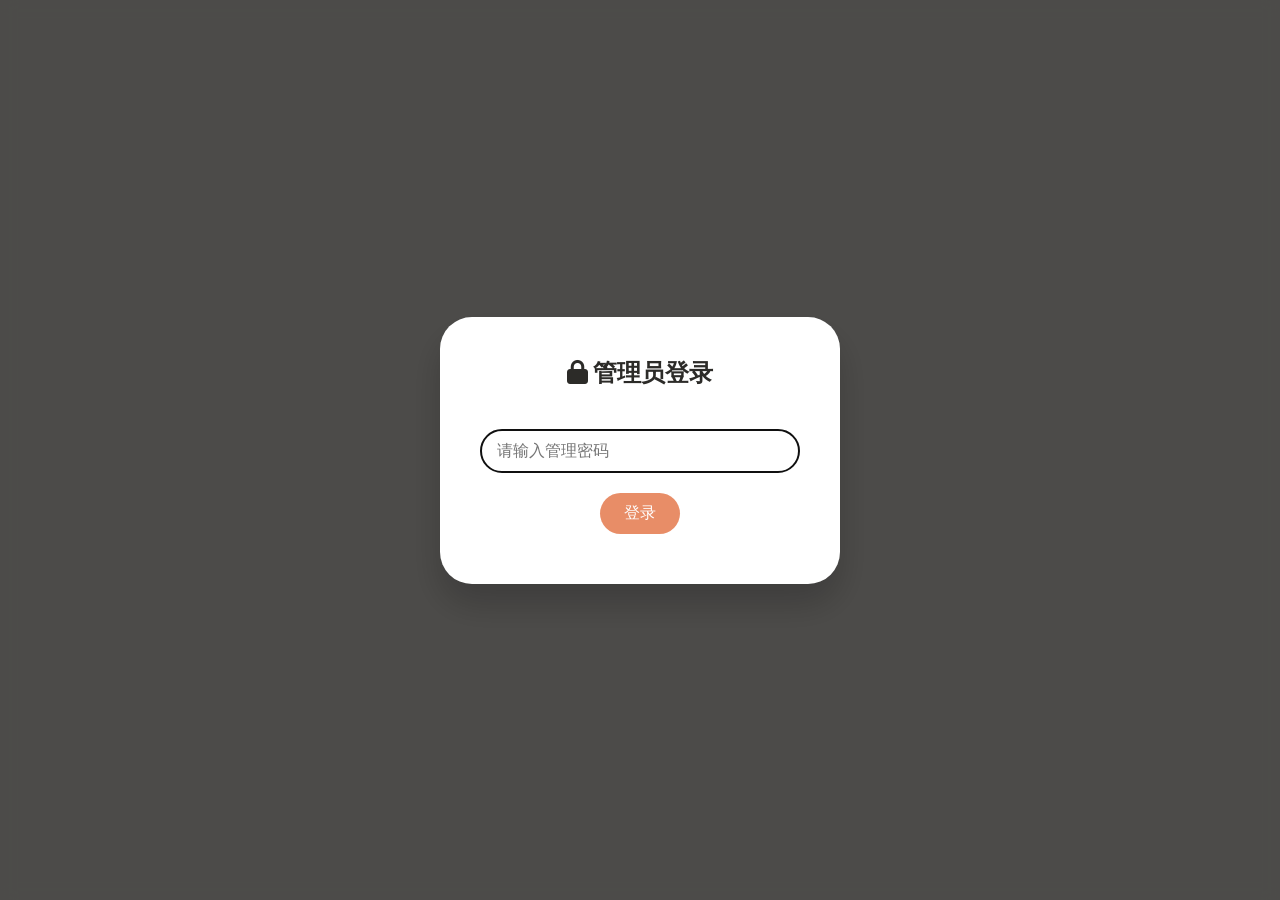
<file: admin.html>
<!DOCTYPE html>
<html lang="zh-CN">
<head>
    <meta charset="UTF-8">
    <title>管理后台 · 菡萏班</title>
    <link rel="stylesheet" href="css/style.css">
    <link href="https://fonts.googleapis.com/css2?family=Inter:opsz,wght@400;500;600;700&display=swap" rel="stylesheet">
    <link rel="stylesheet" href="https://cdnjs.cloudflare.com/ajax/libs/font-awesome/6.0.0-beta3/css/all.min.css">
    <style>
        /* 登录遮罩层样式 */
        .login-overlay {
            position: fixed;
            top: 0;
            left: 0;
            width: 100%;
            height: 100%;
            background: rgba(0,0,0,0.7);
            backdrop-filter: blur(8px);
            display: flex;
            justify-content: center;
            align-items: center;
            z-index: 1000;
        }
        .login-card {
            background: white;
            border-radius: 32px;
            padding: 40px;
            width: 90%;
            max-width: 400px;
            text-align: center;
            box-shadow: 0 20px 35px rgba(0,0,0,0.2);
        }
        .login-card h2 {
            margin-bottom: 20px;
            color: #2c2b28;
        }
        .login-card input {
            width: 100%;
            padding: 12px 16px;
            margin: 20px 0;
            border-radius: 40px;
            border: 1px solid #e6d9ce;
            font-size: 1rem;
        }
        .login-card button {
            background: #E88D67;
            border: none;
            color: white;
            padding: 10px 24px;
            border-radius: 40px;
            cursor: pointer;
            font-size: 1rem;
        }
        .error-msg {
            color: #d9534f;
            margin-top: 10px;
            font-size: 0.85rem;
        }
        #adminContent {
            display: none;
        }
        /* 后台表单样式（后备） */
        .admin-container { max-width: 1200px; margin: 100px auto 60px; padding: 0 28px; }
        .admin-card { background: white; border-radius: 32px; padding: 32px; margin-bottom: 40px; box-shadow: 0 12px 28px rgba(0,0,0,0.05); border: 1px solid #f0e4d8; }
        .form-group { margin-bottom: 24px; }
        .form-group label { font-weight: 600; display: block; margin-bottom: 8px; color: #4b3e32; }
        .form-group input, .form-group textarea, .form-group select { width: 100%; padding: 12px 16px; border-radius: 20px; border: 1px solid #e6d9ce; font-family: inherit; background: #fefaf5; }
        .form-group textarea { min-height: 80px; }
        .btn-group { display: flex; gap: 16px; flex-wrap: wrap; margin-top: 20px; }
        .btn { padding: 10px 24px; border-radius: 40px; border: none; font-weight: 600; cursor: pointer; background: #f0e4d8; transition: 0.2s; }
        .btn-primary { background: #E88D67; color: white; }
        .btn-primary:hover { background: #cf7350; }
        .btn-outline { background: transparent; border: 1px solid #d4c3b2; }
        .member-item, .honor-item, .gallery-item { background: #fef8f2; padding: 16px; border-radius: 20px; margin-bottom: 16px; }
        .info-badge { background: #e5f6e9; padding: 8px 16px; border-radius: 40px; font-size: 0.8rem; display: inline-block; margin-bottom: 20px; }
        .hint { font-size: 12px; margin-top: 12px; color: #8f8576; }
        .logout-btn {
            background: transparent;
            border: 1px solid #d4c3b2;
            color: #a5532f;
            margin-left: 15px;
        }
        .logout-btn:hover {
            background: #f0e4d8;
        }
    </style>
</head>
<body>

<!-- 登录遮罩层 -->
<div id="loginOverlay" class="login-overlay">
    <div class="login-card">
        <h2><i class="fas fa-lock"></i> 管理员登录</h2>
        <input type="password" id="adminPassword" placeholder="请输入管理密码" autofocus>
        <button id="loginBtn">登录</button>
        <div id="loginError" class="error-msg"></div>
    </div>
</div>

<!-- 后台管理界面（初始隐藏） -->
<div id="adminContent">
    <div class="navbar" style="position: sticky;">
        <div class="nav-container">
            <div class="logo"><h2>⚙️ 管理后台</h2><p>菡萏班配置中心</p></div>
            <ul class="nav-links">
                <li><a href="index.html" target="_blank">🏠 访问主页</a></li>
                <li><a href="#" id="exportConfigBtn">📥 导出JSON</a></li>
                <li><button id="logoutBtn" class="btn logout-btn">🚪 退出登录</button></li>
            </ul>
        </div>
    </div>
    <div class="admin-container">
        <div class="info-badge"><i class="fas fa-save"></i> 编辑以下信息，点击「保存配置到云端」</div>
        <div class="admin-card">
            <h2><i class="fas fa-school"></i> 基础信息</h2>
            <div class="form-group"><label>班级全称</label><input type="text" id="className" placeholder="红谷一小六(13)班"></div>
            <div class="form-group"><label>班级别名（菡萏班）</label><input type="text" id="classAlias" placeholder="菡萏班"></div>
            <div class="form-group"><label>班级口号</label><input type="text" id="classSlogan" placeholder="含苞待放，志在凌云"></div>
            <div class="form-group"><label>班主任寄语</label><textarea id="teacherMessage"></textarea></div>
            <div class="form-group"><label>班级人数</label><input type="number" id="studentCount"></div>
            <div class="form-group"><label>教师人数</label><input type="number" id="teacherCount"></div>
            <div class="form-group"><label>背景音乐URL</label><input type="text" id="bgmUrl" placeholder="assets/audio/class-bgm.mp3"></div>
        </div>
        <div class="admin-card">
            <h3><i class="fas fa-users"></i> 成员风采 (可增删)</h3>
            <div id="membersList"></div>
            <button class="btn btn-outline" id="addMemberBtn"><i class="fas fa-plus"></i> 添加成员</button>
        </div>
        <div class="admin-card">
            <h3><i class="fas fa-trophy"></i> 荣誉奖项</h3>
            <div id="honorList"></div>
            <button class="btn btn-outline" id="addHonorBtn"><i class="fas fa-plus"></i> 添加荣誉</button>
        </div>
        <div class="admin-card">
            <h3><i class="fas fa-images"></i> 精彩瞬间 (图片/视频)</h3>
            <div id="galleryList"></div>
            <button class="btn btn-outline" id="addGalleryBtn"><i class="fas fa-plus"></i> 添加媒体项</button>
            <p class="hint">提示：type为image或video，视频请放置于assets/video/，图片放置于assets/images/</p>
        </div>
        <div class="btn-group">
            <button class="btn btn-primary" id="saveToCloudBtn">💾 保存配置到云端</button>
            <button class="btn" id="resetDefaultBtn">↺ 恢复默认配置</button>
        </div>
    </div>
</div>

<script>
    // ------------------------------------------------------------------
    // 所有逻辑统一在此，记住登录状态（localStorage 存储，1小时有效）
    // ------------------------------------------------------------------
    const API_BASE = 'https://api.mycw.ysnsm2899.ggff.net/api';
    let currentToken = null;
    let configData = null;

    // 默认配置
    const defaultConfig = {
        className: "红谷一小六（13）班",
        classAlias: "菡萏班",
        classSlogan: "灼灼荷花瑞，亭亭出水中",
        teacherMessage: "愿你们如清荷，不染纤尘，中通外直，香远益清。",
        studentCount: 46,
        teacherCount: 12,
        bgmUrl: "assets/audio/class-bgm.mp3",
        aboutStory: "红谷一小六（13）班又名“菡萏班”，菡萏即荷花花苞，象征纯洁与希望。46朵小荷在老师们的浇灌下茁壮成长。",
        members: [
            { name: "章一诺", role: "班长", bio: "足球校队", icon: "fa-crown" },
            { name: "贾思睿", role: "无职位", bio: "五年级期末考年级第一", icon: "fa-crown" }
        ],
        honors: [
            { title: "2025年数学节", desc: "魔方个人及团体赛荣获第一", icon: "fa-trophy" }
        ],
        gallery: [
            { type: "image", url: "assets/images/lotus-festival.jpg", caption: "荷花节展示" },
            { type: "image", url: "assets/images/class-meeting.jpg", caption: "主题班会" },
            { type: "video", url: "assets/video/graduation-memory.mp4", caption: "成长记忆" }
        ]
    };

    // ----- 辅助函数 -----
    function escapeHtml(str) {
        if (!str) return '';
        return str.replace(/[&<>]/g, function(m) {
            if (m === '&') return '&amp;';
            if (m === '<') return '&lt;';
            if (m === '>') return '&gt;';
            return m;
        });
    }

    function collectBasicInfo() {
        configData.className = document.getElementById('className').value;
        configData.classAlias = document.getElementById('classAlias').value;
        configData.classSlogan = document.getElementById('classSlogan').value;
        configData.teacherMessage = document.getElementById('teacherMessage').value;
        configData.studentCount = parseInt(document.getElementById('studentCount').value) || 0;
        configData.teacherCount = parseInt(document.getElementById('teacherCount').value) || 0;
        configData.bgmUrl = document.getElementById('bgmUrl').value;
    }

    function fillForm() {
        document.getElementById('className').value = configData.className || '';
        document.getElementById('classAlias').value = configData.classAlias || '';
        document.getElementById('classSlogan').value = configData.classSlogan || '';
        document.getElementById('teacherMessage').value = configData.teacherMessage || '';
        document.getElementById('studentCount').value = configData.studentCount || 46;
        document.getElementById('teacherCount').value = configData.teacherCount || 12;
        document.getElementById('bgmUrl').value = configData.bgmUrl || '';
        renderMembers();
        renderHonors();
        renderGallery();
    }

    function renderMembers() {
        const container = document.getElementById('membersList');
        if (!container) return;
        container.innerHTML = '';
        (configData.members || []).forEach((m, idx) => {
            const div = document.createElement('div');
            div.className = 'member-item';
            div.innerHTML = `
                <input placeholder="姓名" value="${escapeHtml(m.name)}" data-field="name" data-index="${idx}">
                <input placeholder="职务" value="${escapeHtml(m.role)}" data-field="role" data-index="${idx}">
                <input placeholder="简介" value="${escapeHtml(m.bio)}" data-field="bio" data-index="${idx}">
                <input placeholder="图标类(fa-xxx)" value="${escapeHtml(m.icon)}" data-field="icon" data-index="${idx}">
                <button class="btn-outline" data-remove idx="${idx}">删除</button>
            `;
            container.appendChild(div);
        });
        attachArrayEvents('members');
    }

    function renderHonors() {
        const container = document.getElementById('honorList');
        if (!container) return;
        container.innerHTML = '';
        (configData.honors || []).forEach((h, idx) => {
            const div = document.createElement('div');
            div.className = 'honor-item';
            div.innerHTML = `
                <input placeholder="荣誉名称" value="${escapeHtml(h.title)}" data-field="title" data-idx="${idx}">
                <input placeholder="描述" value="${escapeHtml(h.desc)}" data-field="desc" data-idx="${idx}">
                <input placeholder="图标" value="${escapeHtml(h.icon)}" data-field="icon" data-idx="${idx}">
                <button class="btn-outline" data-remove idx="${idx}">删除</button>
            `;
            container.appendChild(div);
        });
        attachArrayEvents('honors');
    }

    function renderGallery() {
        const container = document.getElementById('galleryList');
        if (!container) return;
        container.innerHTML = '';
        (configData.gallery || []).forEach((g, idx) => {
            const div = document.createElement('div');
            div.className = 'gallery-item';
            div.innerHTML = `
                <select data-field="type" data-idx="${idx}">
                    <option ${g.type === 'image' ? 'selected' : ''}>image</option>
                    <option ${g.type === 'video' ? 'selected' : ''}>video</option>
                </select>
                <input placeholder="URL" value="${escapeHtml(g.url)}" data-field="url" data-idx="${idx}">
                <input placeholder="说明" value="${escapeHtml(g.caption)}" data-field="caption" data-idx="${idx}">
                <button class="btn-outline" data-remove idx="${idx}">删除</button>
            `;
            container.appendChild(div);
        });
        attachArrayEvents('gallery');
    }

    function attachArrayEvents(type) {
        // 删除按钮
        document.querySelectorAll(`#${type}List button[data-remove]`).forEach(btn => {
            btn.onclick = () => {
                const idx = parseInt(btn.getAttribute('idx'));
                configData[type].splice(idx, 1);
                renderMembers();
                renderHonors();
                renderGallery();
            };
        });
        // 实时编辑
        const inputs = document.querySelectorAll(`#membersList input, #honorList input, #galleryList input, #galleryList select`);
        inputs.forEach(inp => {
            inp.onchange = (e) => {
                const idx = inp.getAttribute('data-index') || inp.getAttribute('data-idx');
                const field = inp.getAttribute('data-field');
                if (inp.closest('#membersList') && idx !== null) {
                    configData.members[idx][field] = inp.value;
                } else if (inp.closest('#honorList')) {
                    configData.honors[idx][field] = inp.value;
                } else if (inp.closest('#galleryList')) {
                    configData.gallery[idx][field] = inp.value;
                }
            };
        });
    }

    // ----- API 交互 -----
    async function loadConfigFromCloud() {
        try {
            const resp = await fetch(`${API_BASE}/config`);
            if (resp.ok) return await resp.json();
        } catch (e) { console.warn(e); }
        return null;
    }

    async function saveConfigToCloud(config, token) {
        try {
            const resp = await fetch(`${API_BASE}/config`, {
                method: 'POST',
                headers: {
                    'Content-Type': 'application/json',
                    'X-Admin-Token': token
                },
                body: JSON.stringify(config)
            });
            return resp.ok;
        } catch (e) {
            console.error(e);
            return false;
        }
    }

    async function verifyPassword(password) {
        try {
            const resp = await fetch(`${API_BASE}/auth`, {
                method: 'POST',
                headers: { 'Content-Type': 'application/json' },
                body: JSON.stringify({ password })
            });
            const data = await resp.json();
            return data.success === true;
        } catch {
            return false;
        }
    }

    // ----- 初始化后台 -----
    async function initAdmin(token) {
        currentToken = token;
        let cloudConfig = await loadConfigFromCloud();
        if (cloudConfig) {
            configData = cloudConfig;
            localStorage.setItem('handan_class_config', JSON.stringify(configData));
        } else {
            const local = localStorage.getItem('handan_class_config');
            if (local) {
                configData = JSON.parse(local);
            } else {
                configData = JSON.parse(JSON.stringify(defaultConfig));
            }
        }
        fillForm();
        bindEvents();
    }

    function bindEvents() {
        // 保存按钮
        const saveBtn = document.getElementById('saveToCloudBtn');
        if (saveBtn) {
            saveBtn.onclick = async () => {
                if (!currentToken) {
                    alert('未登录，请刷新页面重新登录');
                    return;
                }
                collectBasicInfo();
                const ok = await saveConfigToCloud(configData, currentToken);
                if (ok) {
                    alert('✅ 配置已保存到云端！所有访问者将看到最新内容。');
                    localStorage.setItem('handan_class_config', JSON.stringify(configData));
                } else {
                    alert('❌ 保存失败，请检查网络或 Worker');
                }
            };
        }

        // 重置默认配置
        const resetBtn = document.getElementById('resetDefaultBtn');
        if (resetBtn) {
            resetBtn.onclick = () => {
                if (confirm('⚠️ 确定要重置所有配置为默认值吗？未保存的更改将会丢失。')) {
                    configData = JSON.parse(JSON.stringify(defaultConfig));
                    fillForm();
                    alert('已恢复默认配置。请点击“保存配置到云端”使更改生效。');
                }
            };
        }

        // 导出配置
        const exportBtn = document.getElementById('exportConfigBtn');
        if (exportBtn) {
            exportBtn.onclick = () => {
                collectBasicInfo();
                const dataStr = JSON.stringify(configData, null, 2);
                const blob = new Blob([dataStr], { type: 'application/json' });
                const url = URL.createObjectURL(blob);
                const a = document.createElement('a');
                a.href = url;
                a.download = 'config.json';
                a.click();
                URL.revokeObjectURL(url);
                alert('导出 config.json 成功');
            };
        }

        // 添加成员
        const addMemberBtn = document.getElementById('addMemberBtn');
        if (addMemberBtn) {
            addMemberBtn.onclick = () => {
                configData.members.push({ name: "新同学", role: "职位", bio: "自我介绍", icon: "fa-smile" });
                renderMembers();
            };
        }
        // 添加荣誉
        const addHonorBtn = document.getElementById('addHonorBtn');
        if (addHonorBtn) {
            addHonorBtn.onclick = () => {
                configData.honors.push({ title: "新荣誉", desc: "描述", icon: "fa-award" });
                renderHonors();
            };
        }
        // 添加画廊
        const addGalleryBtn = document.getElementById('addGalleryBtn');
        if (addGalleryBtn) {
            addGalleryBtn.onclick = () => {
                configData.gallery.push({ type: "image", url: "assets/images/new.jpg", caption: "新瞬间" });
                renderGallery();
            };
        }

        // 退出登录
        const logoutBtn = document.getElementById('logoutBtn');
        if (logoutBtn) {
            logoutBtn.onclick = () => {
                localStorage.removeItem('admin_session');
                sessionStorage.clear();
                location.reload();
            };
        }
    }

    // ----- 登录与自动登录逻辑 -----
    const loginOverlay = document.getElementById('loginOverlay');
    const adminContent = document.getElementById('adminContent');
    const loginBtn = document.getElementById('loginBtn');
    const adminPassword = document.getElementById('adminPassword');
    const loginError = document.getElementById('loginError');

    // 保存登录信息到 localStorage（1小时有效）
    function saveSession(password) {
        const sessionData = {
            token: password,
            expire: Date.now() + 60 * 60 * 1000  // 1小时后过期
        };
        localStorage.setItem('admin_session', JSON.stringify(sessionData));
    }

    function getSavedPassword() {
        const raw = localStorage.getItem('admin_session');
        if (!raw) return null;
        try {
            const session = JSON.parse(raw);
            if (session.expire && session.expire > Date.now()) {
                return session.token;
            } else {
                localStorage.removeItem('admin_session');
                return null;
            }
        } catch (e) {
            return null;
        }
    }

    async function attemptAutoLogin() {
        const savedPwd = getSavedPassword();
        if (!savedPwd) return false;
        const isValid = await verifyPassword(savedPwd);
        if (isValid) {
            currentToken = savedPwd;
            loginOverlay.style.display = 'none';
            adminContent.style.display = 'block';
            await initAdmin(savedPwd);
            return true;
        } else {
            localStorage.removeItem('admin_session');
            return false;
        }
    }

    async function manualLogin(password) {
        const isValid = await verifyPassword(password);
        if (isValid) {
            saveSession(password);
            currentToken = password;
            loginOverlay.style.display = 'none';
            adminContent.style.display = 'block';
            await initAdmin(password);
        } else {
            loginError.innerText = '密码错误，请重试';
        }
    }

    // 页面加载时首先尝试自动登录
    (async function() {
        const autoSuccess = await attemptAutoLogin();
        if (!autoSuccess) {
            loginOverlay.style.display = 'flex';
            adminContent.style.display = 'none';
        }
    })();

    // 绑定手动登录事件
    loginBtn.addEventListener('click', async () => {
        const pwd = adminPassword.value;
        if (!pwd) {
            loginError.innerText = '请输入密码';
            return;
        }
        await manualLogin(pwd);
    });
    adminPassword.addEventListener('keypress', async (e) => {
        if (e.key === 'Enter') {
            const pwd = adminPassword.value;
            if (!pwd) {
                loginError.innerText = '请输入密码';
                return;
            }
            await manualLogin(pwd);
        }
    });
</script>
</body>
</html>
</file>
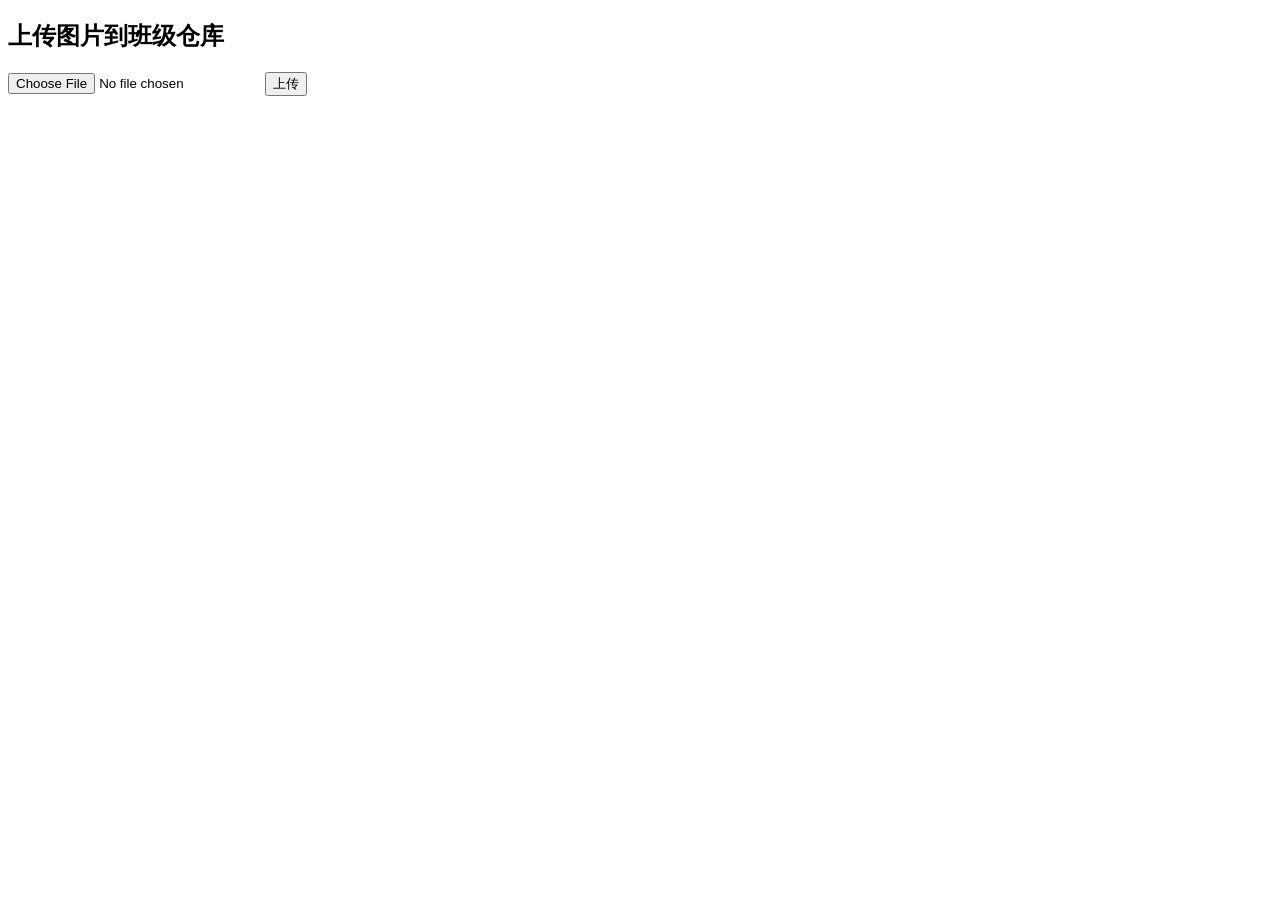
<file: upload.html>
<!DOCTYPE html>
<html>
<head>
    <meta charset="UTF-8">
    <title>上传班级图片</title>
</head>
<body>
    <h2>上传图片到班级仓库</h2>
    <input type="file" id="fileInput" accept="image/*">
    <button id="uploadBtn">上传</button>
    <div id="result"></div>

    <script>
        const API_BASE = 'https://api.mycw.ysnsm2899.ggff.net/api';
        document.getElementById('uploadBtn').onclick = async () => {
            const file = document.getElementById('fileInput').files[0];
            if (!file) { alert('请选择文件'); return; }
            const reader = new FileReader();
            reader.onload = async (e) => {
                const base64 = e.target.result.split(',')[1];
                const pwd = prompt('请输入管理员密码');
                const resp = await fetch(`${API_BASE}/upload`, {
                    method: 'POST',
                    headers: { 'Content-Type': 'application/json', 'X-Admin-Token': pwd },
                    body: JSON.stringify({ fileName: file.name, fileBase64: base64, commitMessage: `上传 ${file.name}` })
                });
                const data = await resp.json();
                if (resp.ok && data.success) {
                    document.getElementById('result').innerHTML = `<p>✅ 上传成功！<br>地址：<a href="${data.fileUrl}" target="_blank">${data.fileUrl}</a></p>`;
                } else {
                    document.getElementById('result').innerHTML = `<p>❌ 失败：${data.error}</p>`;
                }
            };
            reader.readAsDataURL(file);
        };
    </script>
</body>
</html>
</file>
<file: css/style.css>
* { margin: 0; padding: 0; box-sizing: border-box; }
body { font-family: 'Inter', sans-serif; background-color: #fefcf5; color: #2c2b28; scroll-behavior: smooth; }
::-webkit-scrollbar { width: 8px; } ::-webkit-scrollbar-track { background: #f1ede5; } ::-webkit-scrollbar-thumb { background: #c0b9a8; border-radius: 12px; }
.container { max-width: 1280px; margin: 0 auto; padding: 0 28px; }
.navbar { position: sticky; top: 0; background-color: rgba(255, 252, 245, 0.96); backdrop-filter: blur(10px); z-index: 100; border-bottom: 1px solid #f0e9de; }
.nav-container { display: flex; justify-content: space-between; align-items: center; flex-wrap: wrap; padding: 14px 28px; max-width: 1280px; margin: 0 auto; }
.logo h2 { font-weight: 700; font-size: 1.6rem; background: linear-gradient(135deg, #D97A54, #B85C38); background-clip: text; -webkit-background-clip: text; color: transparent; }
.logo p { font-size: 0.75rem; color: #b4a693; }
.nav-links { display: flex; gap: 32px; list-style: none; }
.nav-links a { text-decoration: none; font-weight: 500; color: #4a4238; transition: 0.2s; }
.nav-links a:hover { color: #E88D67; }
section { padding: 80px 0; border-bottom: 1px solid #f0e8dd; }
.section-title { font-size: 2.2rem; font-weight: 700; margin-bottom: 16px; position: relative; display: inline-block; }
.section-title:after { content: ''; position: absolute; bottom: -10px; left: 0; width: 60px; height: 4px; background: linear-gradient(90deg, #E88D67, #f3bc9c); border-radius: 4px; }
.section-desc { color: #6f685c; margin-bottom: 48px; }
.hero { background: linear-gradient(145deg, #fffaf2 0%, #fff5e9 100%); padding: 70px 0 60px; }
.hero-content { display: flex; flex-wrap: wrap; align-items: center; gap: 40px; }
.hero-text { flex: 1.2; }
.hero-badge { background: #ffe6db; display: inline-block; padding: 6px 14px; border-radius: 40px; font-size: 0.8rem; font-weight: 600; color: #c26a46; margin-bottom: 20px; }
.hero-text h1 { font-size: 3rem; font-weight: 800; line-height: 1.2; }
.hero-text h1 span { color: #E88D67; }
.class-slogan { background: white; padding: 14px 24px; border-radius: 60px; display: inline-flex; align-items: center; gap: 12px; border: 1px solid #f3e4d6; }
.stats-grid { display: flex; flex-wrap: wrap; gap: 30px; margin: 60px 0 20px; }
.stat-card { background: white; border-radius: 32px; padding: 28px 20px; flex: 1; text-align: center; border: 1px solid #f3e9e0; }
.stat-card i { font-size: 2.4rem; color: #E88D67; }
.stat-number { font-size: 2.2rem; font-weight: 800; }
.members-grid, .honor-list, .gallery-grid { display: grid; grid-template-columns: repeat(auto-fill, minmax(260px, 1fr)); gap: 32px; margin-top: 30px; }
.member-card, .honor-item, .gallery-card { background: white; border-radius: 28px; padding: 24px 16px; text-align: center; border: 1px solid #f1e9e1; transition: 0.2s; }
.member-avatar { width: 100px; height: 100px; background: #FCE5D8; border-radius: 50%; display: flex; align-items: center; justify-content: center; margin: 0 auto 16px; font-size: 2.8rem; color: #c46a46; }
.member-name { font-weight: 700; font-size: 1.25rem; }
.member-role { color: #E88D67; font-weight: 600; }
.honor-item i { font-size: 2rem; color: #E88D67; margin-bottom: 12px; }
.gallery-card img, .gallery-card video { width: 100%; height: 200px; object-fit: cover; border-radius: 20px; }
footer { background: #fef7ef; padding: 40px 0 30px; border-top: 1px solid #f0e3d6; }
.footer-content { display: flex; justify-content: space-between; align-items: center; flex-wrap: wrap; }
.scroll-top { position: fixed; bottom: 28px; right: 28px; background: #E88D67; width: 48px; height: 48px; border-radius: 60px; display: flex; align-items: center; justify-content: center; cursor: pointer; opacity: 0; transition: 0.2s; color: white; }
.scroll-top.show { opacity: 1; }
@media (max-width: 768px) { .hero-text h1 { font-size: 2rem; } .section-title { font-size: 1.8rem; } .nav-container { flex-direction: column; gap: 12px; } }

/* ========== 管理后台专属样式 ========== */
.admin-container {
    max-width: 1200px;
    margin: 100px auto 60px;
    padding: 0 28px;
}
.admin-card {
    background: white;
    border-radius: 32px;
    padding: 32px;
    margin-bottom: 40px;
    box-shadow: 0 12px 28px rgba(0,0,0,0.05);
    border: 1px solid #f0e4d8;
}
.form-group {
    margin-bottom: 24px;
}
.form-group label {
    font-weight: 600;
    display: block;
    margin-bottom: 8px;
    color: #4b3e32;
}
.form-group input,
.form-group textarea,
.form-group select {
    width: 100%;
    padding: 12px 16px;
    border-radius: 20px;
    border: 1px solid #e6d9ce;
    font-family: inherit;
    background: #fefaf5;
}
.form-group textarea {
    min-height: 80px;
}
.btn-group {
    display: flex;
    gap: 16px;
    flex-wrap: wrap;
    margin-top: 20px;
}
.btn {
    padding: 10px 24px;
    border-radius: 40px;
    border: none;
    font-weight: 600;
    cursor: pointer;
    background: #f0e4d8;
    transition: 0.2s;
}
.btn-primary {
    background: #E88D67;
    color: white;
}
.btn-primary:hover {
    background: #cf7350;
}
.btn-outline {
    background: transparent;
    border: 1px solid #d4c3b2;
}
.member-item,
.honor-item,
.gallery-item {
    background: #fef8f2;
    padding: 16px;
    border-radius: 20px;
    margin-bottom: 16px;
}
.info-badge {
    background: #e5f6e9;
    padding: 8px 16px;
    border-radius: 40px;
    font-size: 0.8rem;
    display: inline-block;
    margin-bottom: 20px;
}
.hint {
    font-size: 12px;
    margin-top: 12px;
    color: #8f8576;
}
</file>
